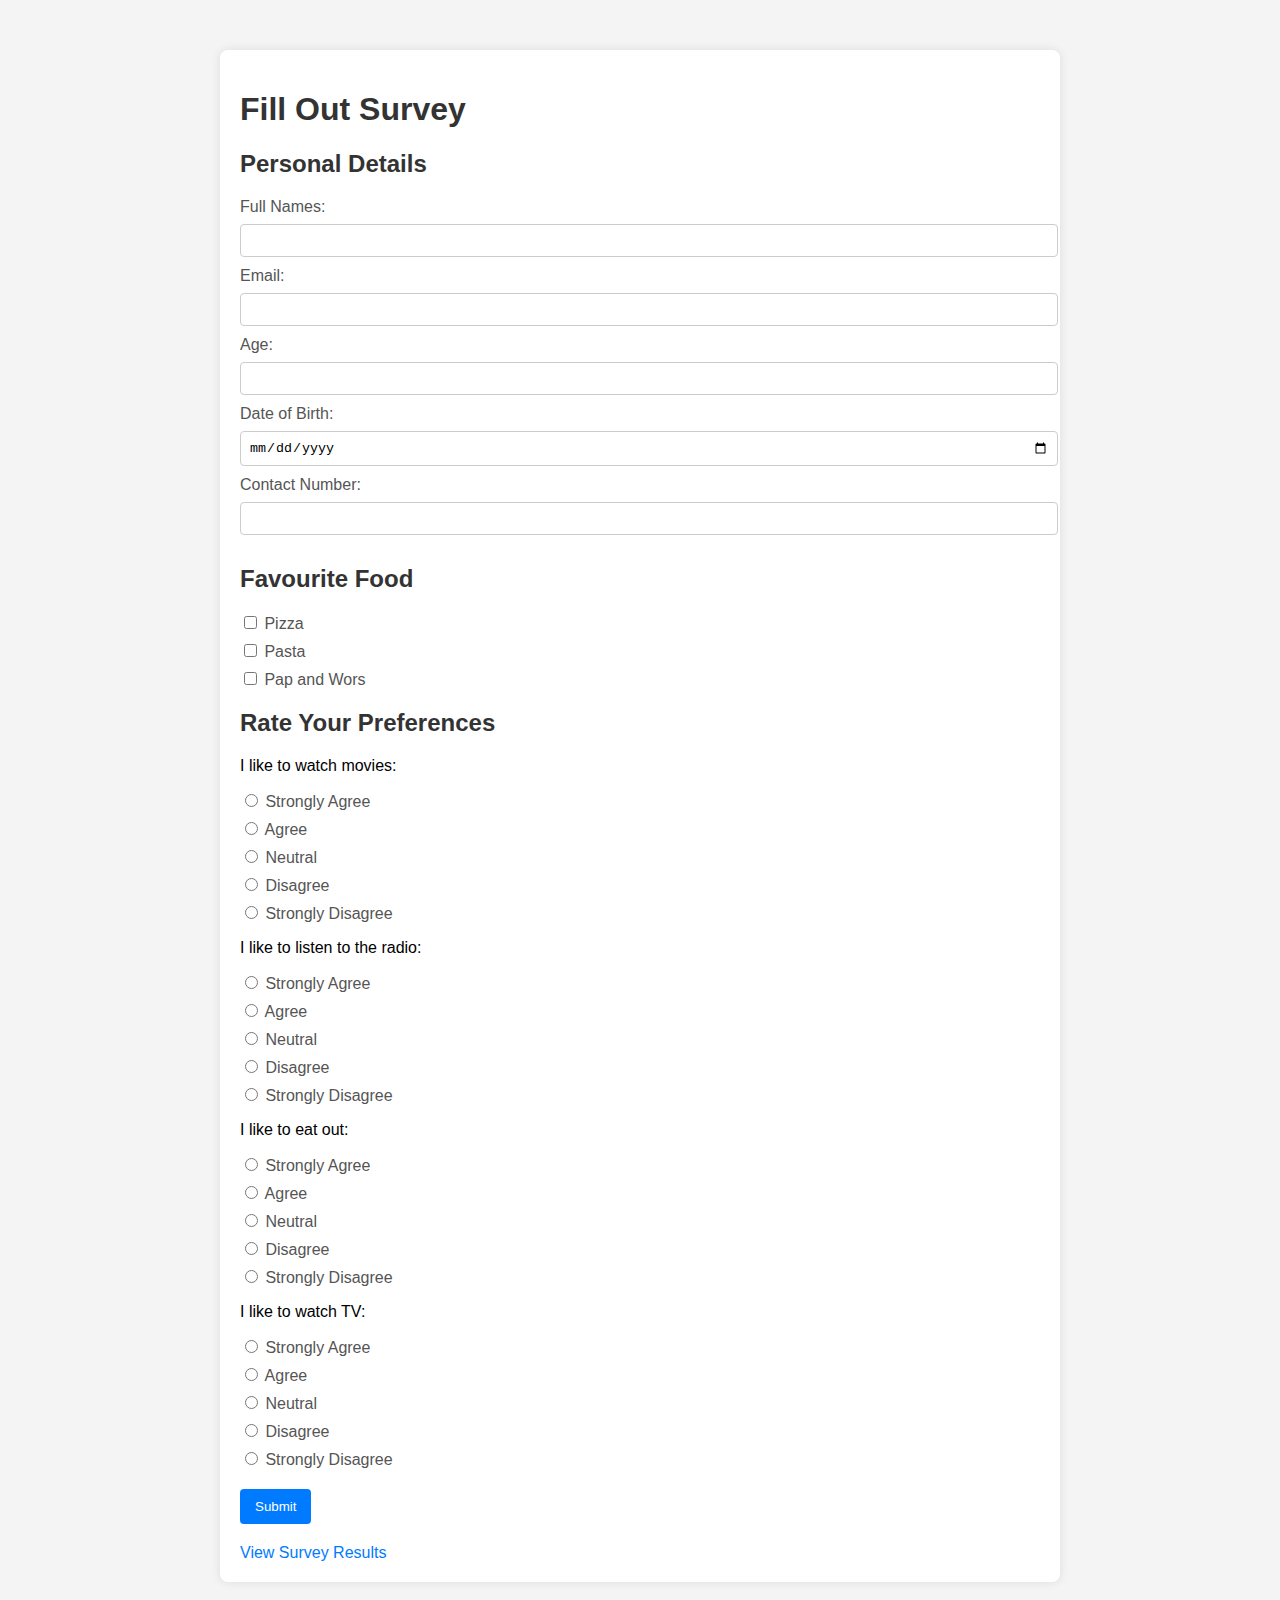
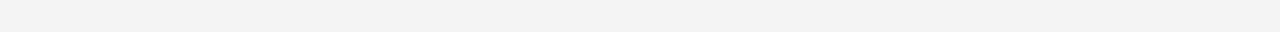
<file: index.html>
﻿<!DOCTYPE html>
<html lang="en">
<head>
    <meta charset="UTF-8">
    <title>Fill Out Survey</title>
    <link rel="stylesheet" href="styles.css">
</head>
<body>
    <div class="container">
        <h1>Fill Out Survey</h1>
        <form id="surveyForm">
            <section>
                <h2>Personal Details</h2>
                <label for="name">Full Names:</label>
                <input type="text" id="name" name="name" required>
                <label for="email">Email:</label>
                <input type="text" id="email" name="email" required>
                <label for="age">Age:</label>
                <input type="number" id="age" name="age" min="5" max="120" required>
                <label for="date">Date of Birth:</label>
                <input type="date" id="date" name="date" required>
                <label for="contact">Contact Number:</label>
                <input type="tel" id="contact" name="contact" required>
            </section>
            <section>
                <h2>Favourite Food</h2>
                <label><input type="checkbox" name="food" value="Pizza"> Pizza</label>
                <label><input type="checkbox" name="food" value="Pasta"> Pasta</label>
                <label><input type="checkbox" name="food" value="Pap and Wors"> Pap and Wors</label>

            </section>
            <section>
                <h2>Rate Your Preferences</h2>
                <div>
                    <p>I like to watch movies:</p>
                    <label><input type="radio" name="movies" value="Strongly Agree" required> Strongly Agree</label>
                    <label><input type="radio" name="movies" value="Agree"> Agree</label>
                    <label><input type="radio" name="movies" value="Neutral"> Neutral</label>
                    <label><input type="radio" name="movies" value="Disagree"> Disagree</label>
                    <label><input type="radio" name="movies" value="Strongly Disagree"> Strongly Disagree</label>
                </div>
                <div>
                    <p>I like to listen to the radio:</p>
                    <label><input type="radio" name="radio" value="Strongly Agree" required> Strongly Agree</label>
                    <label><input type="radio" name="radio" value="Agree"> Agree</label>
                    <label><input type="radio" name="radio" value="Neutral"> Neutral</label>
                    <label><input type="radio" name="radio" value="Disagree"> Disagree</label>
                    <label><input type="radio" name="radio" value="Strongly Disagree"> Strongly Disagree</label>
                </div>
                <div>
                    <p>I like to eat out:</p>
                    <label><input type="radio" name="eatout" value="Strongly Agree" required> Strongly Agree</label>
                    <label><input type="radio" name="eatout" value="Agree"> Agree</label>
                    <label><input type="radio" name="eatout" value="Neutral"> Neutral</label>
                    <label><input type="radio" name="eatout" value="Disagree"> Disagree</label>
                    <label><input type="radio" name="eatout" value="Strongly Disagree"> Strongly Disagree</label>
                </div>
                <div>
                    <p>I like to watch TV:</p>
                    <label><input type="radio" name="tv" value="Strongly Agree" required> Strongly Agree</label>
                    <label><input type="radio" name="tv" value="Agree"> Agree</label>
                    <label><input type="radio" name="tv" value="Neutral"> Neutral</label>
                    <label><input type="radio" name="tv" value="Disagree"> Disagree</label>
                    <label><input type="radio" name="tv" value="Strongly Disagree"> Strongly Disagree</label>
                </div>
            </section>
            <button type="submit">Submit</button>
        </form>
        <nav>
            <a href="results.html">View Survey Results</a>
        </nav>
    </div>
    <script src="script.js"></script>
</body>
</html>
</file>
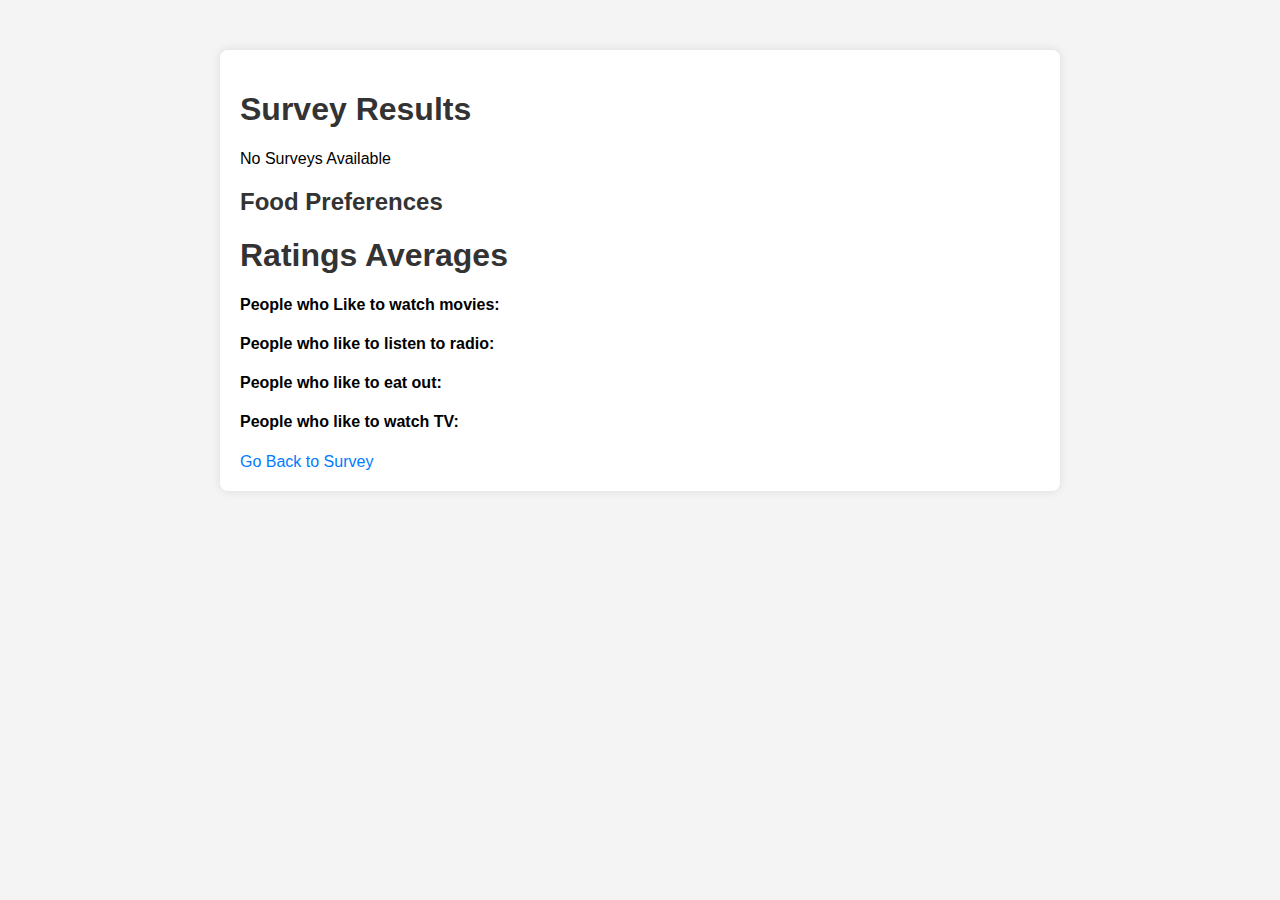
<file: results.html>
﻿<!DOCTYPE html>
<html lang="en">
<head>
    <meta charset="UTF-8">
    <title>Survey Results</title>
    <link rel="stylesheet" href="styles.css">
</head>
<body>
    <div class="container">
        <h1>Survey Results</h1>
        <div id="results">
            <p id="no-data" style="display: none;">No Surveys Available</p>
            <p id="total-surveys"></p>
            <p id="average-age"></p>
            <p id="oldest-age"></p>
            <p id="youngest-age"></p>
            <div>
                <h2>Food Preferences</h2>
                <p id="pizza-percentage"></p>
                <p id="pasta-percentage"></p>
                <p id="pap-wors-percentage"></p>
            </div>
            <div>
                <h1>Ratings Averages</h1>
                <h4>People who Like to watch movies:</h4>
                <p id="movies-rating"></p>
                <h4>People who like to listen to radio:</h4>
                <p id="radio-rating"></p>
                <h4>People who like to eat out:</h4>
                <p id="eatout-rating"></p>
                <h4>People who like to watch TV:</h4>
                <p id="tv-rating"></p>
            </div>

        </div>
        <nav>
            <a href="index.html">Go Back to Survey</a>
        </nav>
    </div>
    <script src="results.js"></script>
</body>
</html>
</file>
<file: styles.css>
﻿body {
    font-family: Arial, sans-serif;
    background-color: #f4f4f4;
    margin: 0;
    padding: 0;
}

.container {
    max-width: 800px;
    margin: 50px auto;
    padding: 20px;
    background-color: #fff;
    border-radius: 8px;
    box-shadow: 0 0 10px rgba(0, 0, 0, 0.1);
}

h1, h2 {
    color: #333;
}

form section {
    margin-bottom: 20px;
}

label {
    display: block;
    margin-bottom: 8px;
    color: #555;
}

input[type="text"],
input[type="number"],
input[type="date"],
input[type="tel"] {
    width: 100%;
    padding: 8px;
    margin-bottom: 10px;
    border: 1px solid #ccc;
    border-radius: 4px;
}

.rating-group {
    display: flex;
    align-items: center;
    margin-bottom: 10px;
}

    .rating-group p {
        flex: 1;
        margin: 0;
    }

    .rating-group label {
        margin-right: 10px;
    }

button {
    background-color: #007bff;
    color: #fff;
    padding: 10px 15px;
    border: none;
    border-radius: 4px;
    cursor: pointer;
}

    button:hover {
        background-color: #0056b3;
    }

nav {
    margin-top: 20px;
}

    nav a {
        color: #007bff;
        text-decoration: none;
    }

        nav a:hover {
            text-decoration: underline;
        }
</file>
